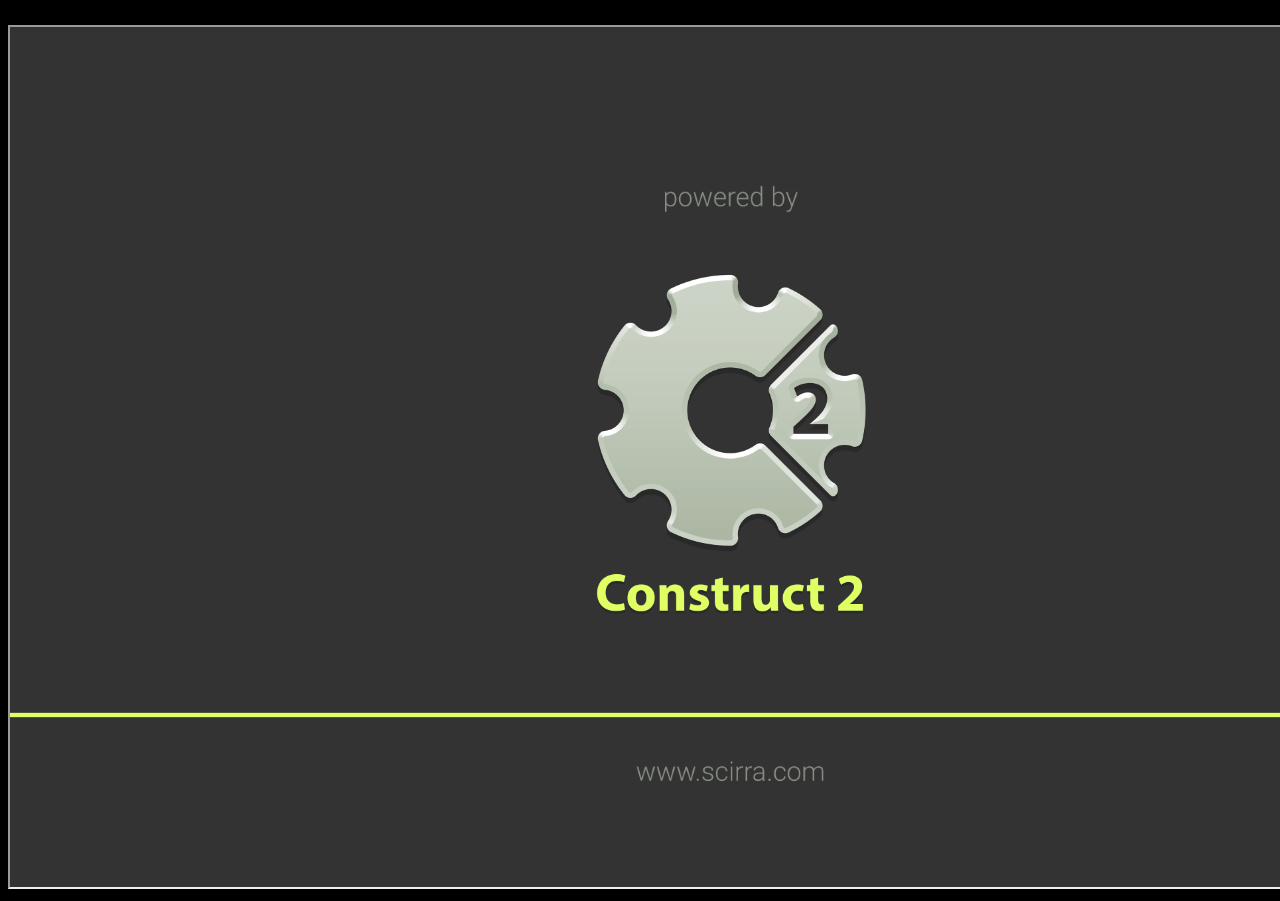
<file: index.html>
<!DOCTYPE html>
<html lang="en">
  <head>
    <meta charset="UTF-8" />
    <meta name="viewport" content="width=device-width, initial-scale=1.0" />
    <link rel="stylesheet" href="style.css" />
    <title>Document</title>
  </head>
  <body>
    <div id="juego">
      <iframe width="1440" height="860" src="/Ladrona/index.html"></iframe>
    </div>
  </body>
</html>
</file>
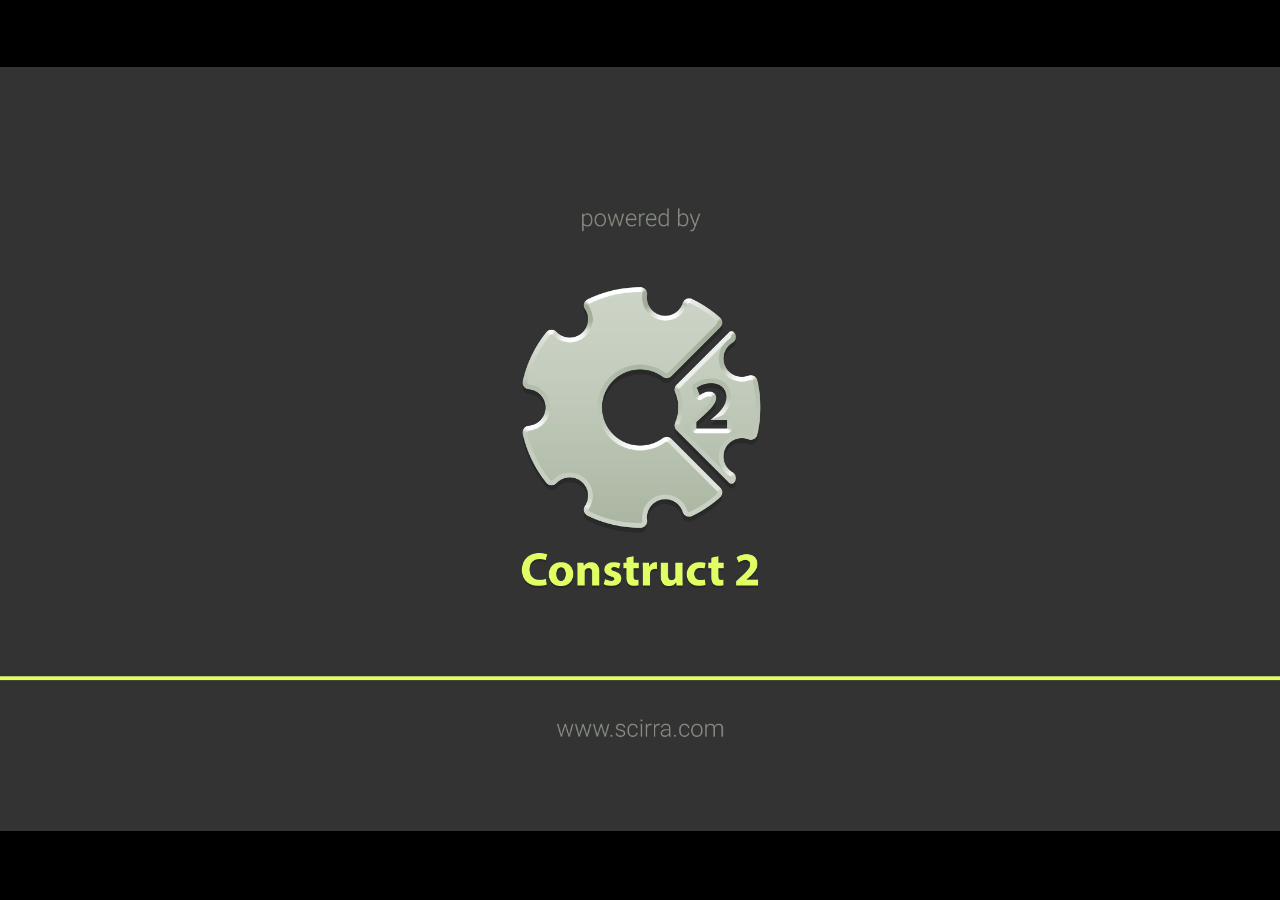
<file: Ladrona/index.html>
﻿<!DOCTYPE html>
<html>
<head>
    <meta charset="UTF-8" />
	<meta http-equiv="X-UA-Compatible" content="IE=edge,chrome=1" />
	<title>Ladrona</title>
	
	<!-- Standardised web app manifest -->
	<link rel="manifest" href="appmanifest.json" />
	
	<!-- Allow fullscreen mode on iOS devices. (These are Apple specific meta tags.) -->
	<meta name="viewport" content="width=device-width, initial-scale=1.0, maximum-scale=1.0, minimum-scale=1.0, user-scalable=no, minimal-ui" />
	<meta name="apple-mobile-web-app-capable" content="yes" />
	<meta name="apple-mobile-web-app-status-bar-style" content="black" />
	<link rel="apple-touch-icon" sizes="256x256" href="icon-256.png" />
	<meta name="HandheldFriendly" content="true" />
	
	<!-- Chrome for Android web app tags -->
	<meta name="mobile-web-app-capable" content="yes" />
	<link rel="shortcut icon" sizes="256x256" href="icon-256.png" />

    <!-- All margins and padding must be zero for the canvas to fill the screen. -->
	<style type="text/css">
		* {
			padding: 0;
			margin: 0;
		}
		html, body {
			background: #000;
			color: #fff;
			overflow: hidden;
			touch-action: none;
			-ms-touch-action: none;
		}
		canvas {
			touch-action-delay: none;
			touch-action: none;
			-ms-touch-action: none;
		}
    </style>
	

</head> 
 
<body> 
	<div id="fb-root"></div>
	
	<script>
	// Issue a warning if trying to preview an exported project on disk.
	(function(){
		// Check for running exported on file protocol
		if (window.location.protocol.substr(0, 4) === "file")
		{
			alert("Exported games won't work until you upload them. (When running on the file:/// protocol, browsers block many features from working for security reasons.)");
		}
	})();
	</script>
	
	<!-- The canvas must be inside a div called c2canvasdiv -->
	<div id="c2canvasdiv">
	
		<!-- The canvas the project will render to.  If you change its ID, don't forget to change the
		ID the runtime looks for in the jQuery events above (ready() and cr_sizeCanvas()). -->
		<canvas id="c2canvas" width="1440" height="860">
			<!-- This text is displayed if the visitor's browser does not support HTML5.
			You can change it, but it is a good idea to link to a description of a browser
			and provide some links to download some popular HTML5-compatible browsers. -->
			<h1>Your browser does not appear to support HTML5.  Try upgrading your browser to the latest version.  <a href="http://www.whatbrowser.org">What is a browser?</a>
			<br/><br/><a href="http://www.microsoft.com/windows/internet-explorer/default.aspx">Microsoft Internet Explorer</a><br/>
			<a href="http://www.mozilla.com/firefox/">Mozilla Firefox</a><br/>
			<a href="http://www.google.com/chrome/">Google Chrome</a><br/>
			<a href="http://www.apple.com/safari/download/">Apple Safari</a></h1>
		</canvas>
		
	</div>
	
	<!-- Pages load faster with scripts at the bottom -->
	
	<!-- Construct 2 exported games require jQuery. -->
	<script src="jquery-3.4.1.min.js"></script>


	
    <!-- The runtime script.  You can rename it, but don't forget to rename the reference here as well.
    This file will have been minified and obfuscated if you enabled "Minify script" during export. -->
	<script src="c2runtime.js"></script>

    <script>
		// Start the Construct 2 project running on window load.
		jQuery(document).ready(function ()
		{			
			// Create new runtime using the c2canvas
			cr_createRuntime("c2canvas");
		});
		
		// Pause and resume on page becoming visible/invisible
		function onVisibilityChanged() {
			if (document.hidden || document.mozHidden || document.webkitHidden || document.msHidden)
				cr_setSuspended(true);
			else
				cr_setSuspended(false);
		};
		
		document.addEventListener("visibilitychange", onVisibilityChanged, false);
		document.addEventListener("mozvisibilitychange", onVisibilityChanged, false);
		document.addEventListener("webkitvisibilitychange", onVisibilityChanged, false);
		document.addEventListener("msvisibilitychange", onVisibilityChanged, false);
		
		function OnRegisterSWError(e)
		{
			console.warn("Failed to register service worker: ", e);
		};
		
		// Runtime calls this global method when ready to start caching (i.e. after startup).
		// This registers the service worker which caches resources for offline support.
		window.C2_RegisterSW = function C2_RegisterSW()
		{
			if (!navigator.serviceWorker)
				return;		// no SW support, ignore call
			
			try {
				navigator.serviceWorker.register("sw.js", { scope: "./" })
				.then(function (reg)
				{
					console.log("Registered service worker on " + reg.scope);
				})
				.catch(OnRegisterSWError);
			}
			catch (e)
			{
				OnRegisterSWError(e);
			}
		};
    </script>
</body> 
</html>
</file>
<file: style.css>
#juego{
    
    text-align: center;
    margin-top: 25px;
}

body{
    background-color: black;
}
</file>
